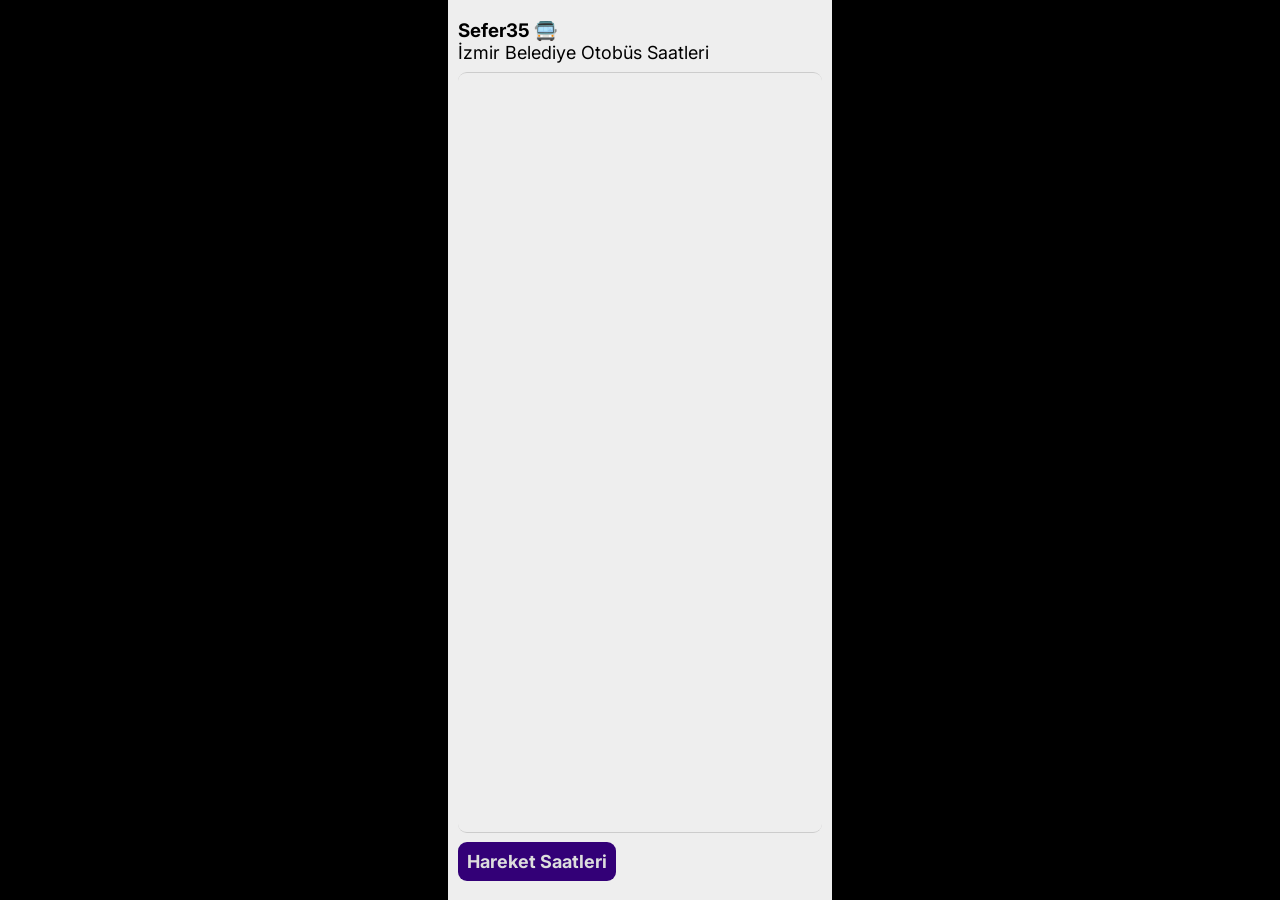
<file: index.html>
<!DOCTYPE html>
<html lang="en">

<head>
  <meta charset="UTF-8">
  <meta name="viewport" content="width=device-width, initial-scale=1.0">
  <meta name="author" content="https://github.com/gencery">
  <link rel="stylesheet" href="./Assets/main.css">
  <link rel="icon"
    href="data:image/svg+xml,&lt;svg xmlns='http://www.w3.org/2000/svg' viewBox='0 0 100 100'&gt;&lt;text y='.9em' font-size='90'&gt;🚍&lt;/text&gt;&lt;/svg&gt;">
  <meta name="keywords" content="sefer35, izmir, otobüs saatleri, 35, eshot">
  <link
    href="https://fonts.googleapis.com/css2?family=Google+Sans:ital,opsz,wght@0,17..18,400..700;1,17..18,400..700&family=Inter:ital,opsz,wght@0,14..32,100..900;1,14..32,100..900&family=Montserrat:ital,wght@0,100..900;1,100..900&family=Quicksand:wght@300..700&family=Red+Rose:wght@300..700&family=Roboto+Flex:opsz,wght,XOPQ,XTRA,YOPQ,YTDE,YTFI,YTLC,YTUC@8..144,100..1000,96,468,79,-203,738,514,712&family=Roboto:ital,wght@0,100;0,300;0,400;0,500;0,700;0,900;1,100;1,300;1,400;1,500;1,700;1,900&display=swap"
    rel="stylesheet">
  <title>Sefer35</title>
</head>

<body>
  <header>
    <h3>Sefer35 🚍</h3>
    <p>İzmir Belediye Otobüs Saatleri</p>
  </header>
  <main>

  </main>
  <nav>
    <a href="./">Hareket Saatleri</a>
  </nav>
  <script src="./Assets/main.js"></script>
  <script async src="https://pagead2.googlesyndication.com/pagead/js/adsbygoogle.js?client=ca-pub-3399289431491471"
    crossorigin="anonymous"></script>
</body>

</html>
</file>
<file: Assets/main.css>
:root {
  --main_clr: #307;
  /* --main_clr: #36d; */
}

/* width */
::-webkit-scrollbar {
  width: 5px;
}

/* Track */
::-webkit-scrollbar-track {
  background: #000;
}

/* Handle */
::-webkit-scrollbar-thumb {
  background: #222;
  border-radius: 1vh;
}

/* Handle on hover */
::-webkit-scrollbar-thumb:hover {
  cursor: pointer;
}

* {
  letter-spacing: 1%;
  box-sizing: border-box;
  font-family: Inter;
  padding: 0;
  margin: 0;
}

a {
  text-decoration: none;
}


html {
  /* overflow: hidden; */
  overscroll-behavior: auto;
  font-family: "Verdana", sans-serif;
  background-color: #000;
}

body {
  margin: 0 auto;
  height: 100svh;
  max-width: 500px;
  max-width: 30%;
  min-width: 375px;
  padding: 1vh;
  border: 1px solid transparent;
  background-color: #eee;
  display: flex;
  flex-direction: column;
  position: relative;


  header {
    margin: 1vh 0;

    >p {
      font-size: 2vh;
    }

  }

  main {
    border-top: 1px solid #ccc;
    border-bottom: 1px solid #ccc;
    overflow-y: auto;
    padding-bottom: 10vh;
    flex-grow: 1;
    border-radius: 1vh;

    >.cardContainer {}

    >.newLineButton {
      border-radius: 50%;
      width: 7vh;
      height: 7vh;
      border: none;
      background: none;
      box-shadow: 0 0 4px 2px #666;
      text-align: center;
      font-weight: bold;
      appearance: none;
      position: absolute;
      right: 3vh;
      bottom: 10vh;
      z-index: 1;
      background-color: #eee;
      color: var(--main_clr);

    }

    >.infoNewLine {
      text-align: center;
      font-size: 0.85rem;
      margin-top: 33%;
    }
  }



  nav {
    padding: 2vh 0;

    >a {
      font-size: 2vh;
      background-color: var(--main_clr);
      color: #ddd;
      border-radius: 1vh;
      margin: 1vh 0;
      padding: 1vh;
      font-weight: bold;
    }
  }
}

.card {
  border-radius: 2vh;
  margin: 1vh 1vh 3vh 1vh;
  background-color: #ddd;
}

.expedition {
  padding: 1vh;
  display: flex;
  min-height: 12vh;
  flex-direction: column;

  >hr {
    opacity: 20%;
    border-radius: 2vh;
  }

  >.lineInfo {
    display: flex;

    >* {
      margin: 1vh;
    }

    >.lineNo {
      font-weight: bold;
      background-color: var(--main_clr);
      color: #ddd;
      padding: 1vh;
      border-radius: 1vh;
    }

    >.ways {
      font-size: 0.875rem;
      text-align: left;
      font-weight: bold;
    }
  }

  >.innerExpedition {
    display: flex;
    margin-top: 1vh;

    >.detail {
      display: flex;
      flex-grow: 1;

      >.start,
      >.end {
        padding: 1vh;
        flex-grow: 1;
        display: flex;
        flex-direction: column;

        >.name {
          font-size: 0.9rem;
          font-weight: bold;
          flex-grow: 1;
          color: var(--main_clr);
        }

        >.hours {
          font-size: 0.95rem;
          font-variant-numeric: tabular-nums;
          display: flex;

          >p {
            display: flex;
            flex-direction: column;
            flex-grow: 1;

            >span:first-of-type {
              font-weight: bold;
            }
          }
        }
      }
    }

    >.controls {
      display: flex;
      flex-direction: column;

      >button {
        height: 5vh;
        width: 5vh;
        margin: 1vh;
        border-radius: 1vh;
        background: none;
        border: none;
        box-shadow: 0 2px 7px -1px #666;
        font-size: 1.125rem;
        text-align: center;
        display: flex;
        justify-content: center;

        >img {
          width: 66%;
          object-fit: contain;
        }
      }
    }
  }

  >.lastUpdated {
    margin: 0.5vh;
    margin-left: 1vh;
    font-weight: bold;
    font-size: 0.80rem;
  }
}

.expedition:last-of-type(1) {
  margin-bottom: 10vh;
}

.comboBox {
  position: fixed;
  top: 0%;
  left: 0;
  width: 100%;
  height: 100%;
  display: flex;
  flex-direction: column;
  z-index: 2;

  .comboBoxExit {
    width: 100%;
    height: 100%;
    position: absolute;
    top: 0;
    left: 0;
    background-color: #000;
    opacity: 75%;
  }

  .innerContainer {
    width: 90%;
    height: 84%;
    margin: auto;
    display: flex;
    flex-direction: column;
    justify-content: end;
    z-index: 2;

    .searchArea {
      min-height: 3rem;
      border-radius: 1vh;
      border: none;
      padding-left: 1vh;
      text-decoration: none;
      font-size: 1rem;
    }

    .optionsContainer {
      display: flex;
      flex-direction: column;
      width: 100%;
      flex-grow: 1;
      overflow-y: auto;
      padding: 1vh;
      border-radius: 1vh;
      background-color: #fff;
      margin-top: 5%;

      >span {
        height: fit-content;
        width: 100%;
        /* border-bottom: 1px solid #666; */
        font-size: 1rem;
        min-height: 3rem;
        display: flex;
        align-items: center;
        border-radius: 1vh;
        margin: 1vh 0;
        padding: 1vh;
        box-shadow: 0 0 5px -2px var(--main_clr);
      }


      >span {
        &:nth-child(odd of :not(.hidden)) {
          background-color: #fff;
        }

        &:nth-child(even of :not(.hidden)) {
          background-color: #ddd;
        }
      }
    }

  }


}

.hidden {
  display: none !important;
}
</file>
